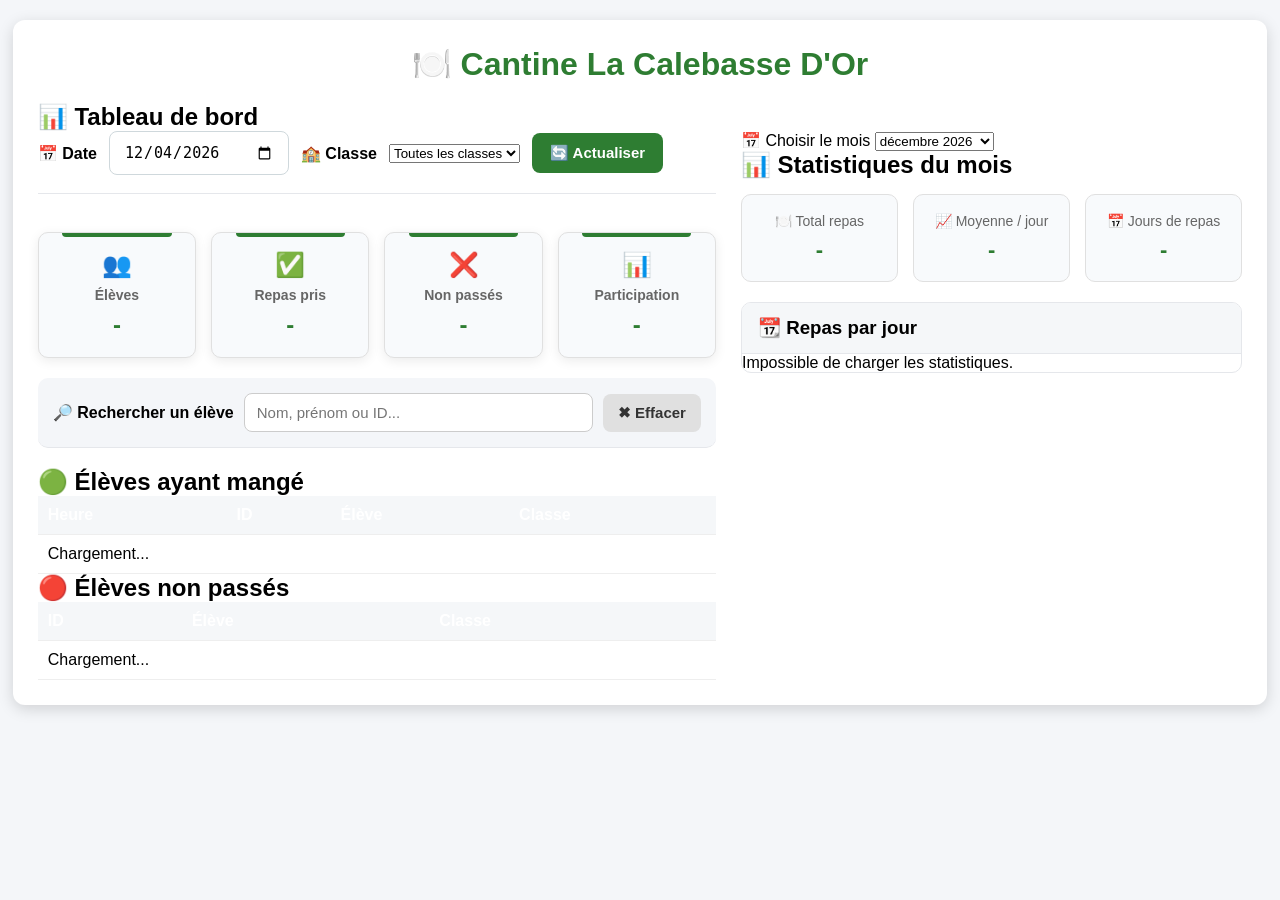
<file: dashboard.html>
<!DOCTYPE html>
<html lang="fr">

<head>

    <meta charset="UTF-8">

    <meta name="viewport"
          content="width=device-width, initial-scale=1.0">

    <title>Tableau de bord - Cantine</title>

    <link rel="stylesheet" href="style.css">

</head>


<body class="dashboard-page">

<div class="container">

    <h1>🍽️ Cantine La Calebasse D'Or</h1>

    
    <h2>📊 Tableau de bord</h2>

<div class="dashboard-layout">

    <div class="bloc-gauche">
        
<div class="date-selector">

    <label for="dateChoisie">
        📅 Date
    </label>

    <input type="date" id="dateChoisie">

    <label for="classeStats">
        🏫 Classe
    </label>

    <select id="classeStats">

        <option value="toutes">
            Toutes les classes
        </option>

    </select>

    <button id="btnActualiser" type="button">
        🔄 Actualiser
    </button>

</div>


    <div class="dashboard">

        <div class="card">
            <div class="card-icon">👥</div>
            <div class="card-title">
                Élèves
            </div>
            <div id="totalEleves"
                 class="card-value">
                -
            </div>
        </div>


        <div class="card">
            <div class="card-icon">✅</div>
            <div class="card-title">
                Repas pris
            </div>
            <div id="repasPris"
                 class="card-value">
                -
            </div>
        </div>


        <div class="card">
            <div class="card-icon">❌</div>
            <div class="card-title">
                Non passés
            </div>
            <div id="nonPasses"
                 class="card-value">
                -
            </div>
        </div>


        <div class="card">
            <div class="card-icon">📊</div>
            <div class="card-title">
                Participation
            </div>
            <div id="participation"
                 class="card-value">
                -
            </div>
        </div>

    </div>


    <div class="recherche-eleve">

    <label for="recherche">
        🔎 Rechercher un élève
    </label>

    <input
        type="text"
        id="recherche"
        placeholder="Nom, prénom ou ID..."
        autocomplete="off"
    >

    <button
        id="btnEffacerRecherche"
        type="button">
        ✖ Effacer
    </button>

</div>
<div class="bloc-gauche-bas">
   
    <h2>🟢 Élèves ayant mangé</h2>

<div id="elevesAyantMange">

    <table class="repas-table">

        <thead>

            <tr>
                <th>Heure</th>
                <th>ID</th>
                <th>Élève</th>
                <th>Classe</th>
            </tr>

        </thead>

        <tbody id="listeAyantMange">

            <tr>
                <td colspan="4">
                    Chargement...
                </td>
            </tr>

        </tbody>

    </table>

</div>


<h2>🔴 Élèves non passés</h2>

<div id="elevesNonPasses">

    <table class="repas-table">

        <thead>

            <tr>
                <th>ID</th>
                <th>Élève</th>
                <th>Classe</th>
            </tr>

        </thead>

        <tbody id="listeNonPasses">

            <tr>
                <td colspan="3">
                    Chargement...
                </td>
            </tr>

        </tbody>

    </table>

</div>

</div>

</div>

<div class="bloc-droit">
    

<!-- =========================================
     STATISTIQUES MENSUELLES
     ========================================= -->

<div class="statistiques-mensuelles">

    <div class="selecteur-mois">

        <label for="moisStats">
            📅 Choisir le mois
        </label>

        <select id="moisStats">
            <!-- Les mois seront ajoutés automatiquement -->
        </select>

    </div>

    <h2>📊 Statistiques du mois</h2>

    <div class="stats-mois">

        <div class="stat-box">

            <div class="stat-title">
                🍽️ Total repas
            </div>

            <div id="totalRepasMois" class="stat-value">
                -
            </div>

        </div>

        <div class="stat-box">

            <div class="stat-title">
                📈 Moyenne / jour
            </div>

            <div id="moyenneMois" class="stat-value">
                -
            </div>

        </div>

        <div class="stat-box">

            <div class="stat-title">
                📅 Jours de repas
            </div>

            <div id="nombreJoursMois" class="stat-value">
                -
            </div>

        </div>

    </div>

    <div class="detail-mois">

        <h3>📆 Repas par jour</h3>

        <div id="joursMois">
            Chargement...
        </div>

    </div>

</div>

<script>

const API_URL =
"https://script.google.com/macros/s/AKfycbzNFXwX-d2t3xT_VG9JykqGNel57AdeSZggrf9s_Wb7LLGIpGOU0OgKrJp_8yoVYkE/exec";

let derniereDonneeDashboard = null;
let classeSelectionnee = "toutes";

let chargementDashboardEnCours = false;
let chargementMoisEnCours = false;

let requeteMoisEnCours = 0;


/* =====================================================
   RECHERCHE
===================================================== */

function afficherRecherche() {

    if (!derniereDonneeDashboard) {
        return;
    }

    const recherche =
        document.getElementById("recherche")
        .value
        .trim()
        .toLowerCase();

    const listeAyantMange =
        document.getElementById("listeAyantMange");

    const listeNonPasses =
        document.getElementById("listeNonPasses");

    listeAyantMange.innerHTML = "";
    listeNonPasses.innerHTML = "";


    /* =========================
       ÉLÈVES AYANT MANGÉ
    ========================= */

    const ayantMange =
        (derniereDonneeDashboard.elevesAyantMange || [])
        .filter(eleve => {

            if (
                classeSelectionnee !== "toutes" &&
                eleve.classe !== classeSelectionnee
            ) {
                return false;
            }

            const texte =
                String(eleve.id) + " " +
                eleve.nom + " " +
                eleve.prenom + " " +
                eleve.classe;

            return texte
                .toLowerCase()
                .includes(recherche);

        });


    if (ayantMange.length === 0) {

        listeAyantMange.innerHTML = `
            <tr>
                <td colspan="4">
                    Aucun résultat
                </td>
            </tr>
        `;

    } else {

        ayantMange.forEach(eleve => {

            const ligne =
                document.createElement("tr");

            ligne.innerHTML = `
                <td>${eleve.heure || ""}</td>
                <td>${String(eleve.id).padStart(4, "0")}</td>
                <td>${eleve.prenom} ${eleve.nom}</td>
                <td>${eleve.classe}</td>
            `;

            listeAyantMange.appendChild(ligne);

        });

    }


    /* =========================
       ÉLÈVES NON PASSÉS
    ========================= */

    const nonPasses =
        (derniereDonneeDashboard.elevesNonPasses || [])
        .filter(eleve => {

            if (
                classeSelectionnee !== "toutes" &&
                eleve.classe !== classeSelectionnee
            ) {
                return false;
            }

            const texte =
                String(eleve.id) + " " +
                eleve.nom + " " +
                eleve.prenom + " " +
                eleve.classe;

            return texte
                .toLowerCase()
                .includes(recherche);

        });


    if (nonPasses.length === 0) {

        listeNonPasses.innerHTML = `
            <tr>
                <td colspan="3">
                    Aucun résultat
                </td>
            </tr>
        `;

    } else {

        nonPasses.forEach(eleve => {

            const ligne =
                document.createElement("tr");

            ligne.innerHTML = `
                <td>${String(eleve.id).padStart(4, "0")}</td>
                <td>${eleve.prenom} ${eleve.nom}</td>
                <td>${eleve.classe}</td>
            `;

            listeNonPasses.appendChild(ligne);

        });

    }

}


/* =====================================================
   DASHBOARD
===================================================== */

async function chargerDashboard() {

    if (chargementDashboardEnCours) {

        console.log(
            "⏳ Dashboard déjà en cours..."
        );

        return;
    }

    chargementDashboardEnCours = true;

    try {

        const date =
            document.getElementById("dateChoisie").value;


        const url =
    API_URL +
    "?action=dashboard" +
    "&date=" +
    encodeURIComponent(date) +
    "&classe=" +
    encodeURIComponent(classeSelectionnee) +
    "&cache=" +
    Date.now();


        console.log(
            "URL DASHBOARD :",
            url
        );


        const response =
            await fetch(
                url,
                {
                    method: "GET",
                    cache: "no-store"
                }
            );


        if (!response.ok) {

            throw new Error(
                "Erreur HTTP dashboard : " +
                response.status
            );

        }


        const texte =
            await response.text();


        let data;

        try {

            data =
                JSON.parse(texte);

        } catch (e) {

            console.error(
                "Réponse dashboard non JSON :",
                texte
            );

            throw new Error(
                "Le serveur n'a pas renvoyé du JSON."
            );

        }


        if (data.statut !== "ok") {

            throw new Error(
                data.message ||
                "Erreur API dashboard"
            );

        }


        derniereDonneeDashboard =
            data;


        /* =========================
           FILTRAGE
        ========================= */

        let elevesAyantMange =
            data.elevesAyantMange || [];

        let elevesNonPasses =
            data.elevesNonPasses || [];


        if (
            classeSelectionnee !== "toutes"
        ) {

            elevesAyantMange =
                elevesAyantMange.filter(
                    eleve =>
                        eleve.classe ===
                        classeSelectionnee
                );


            elevesNonPasses =
                elevesNonPasses.filter(
                    eleve =>
                        eleve.classe ===
                        classeSelectionnee
                );

        }


        /* =========================
           CALCULS
        ========================= */

        let totalEleves;

        if (
            classeSelectionnee === "toutes"
        ) {

            totalEleves =
                data.totalEleves;

        } else {

            totalEleves =
                elevesAyantMange.length +
                elevesNonPasses.length;

        }


        const repasPris =
            elevesAyantMange.length;


        const nonPasses =
            elevesNonPasses.length;


        let participation = 0;


        if (totalEleves > 0) {

            participation =
                Math.round(
                    (
                        repasPris /
                        totalEleves
                    ) * 100
                );

        }


        /* =========================
           CARTES
        ========================= */

        document.getElementById(
            "totalEleves"
        ).textContent =
            totalEleves;


        document.getElementById(
            "repasPris"
        ).textContent =
            repasPris;


        document.getElementById(
            "nonPasses"
        ).textContent =
            nonPasses;


        document.getElementById(
            "participation"
        ).textContent =
            participation + "%";


        /* =========================
           ÉLÈVES AYANT MANGÉ
        ========================= */

        const listeAyantMange =
            document.getElementById(
                "listeAyantMange"
            );


        listeAyantMange.innerHTML = "";


        if (
            elevesAyantMange.length === 0
        ) {

            listeAyantMange.innerHTML = `
                <tr>
                    <td colspan="4">
                        Aucun élève n'a mangé
                    </td>
                </tr>
            `;

        } else {

            elevesAyantMange.forEach(
                eleve => {

                    const ligne =
                        document.createElement("tr");


                    ligne.innerHTML = `
                        <td>${eleve.heure || ""}</td>
                        <td>${String(eleve.id).padStart(4, "0")}</td>
                        <td>${eleve.prenom} ${eleve.nom}</td>
                        <td>${eleve.classe}</td>
                    `;


                    listeAyantMange.appendChild(
                        ligne
                    );

                }
            );

        }


        /* =========================
           ÉLÈVES NON PASSÉS
        ========================= */

        const listeNonPasses =
            document.getElementById(
                "listeNonPasses"
            );


        listeNonPasses.innerHTML = "";


        if (
            elevesNonPasses.length === 0
        ) {

            listeNonPasses.innerHTML = `
                <tr>
                    <td colspan="3">
                        Tous les élèves sont passés ✅
                    </td>
                </tr>
            `;

        } else {

            elevesNonPasses.forEach(
                eleve => {

                    const ligne =
                        document.createElement("tr");


                    ligne.innerHTML = `
                        <td>${String(eleve.id).padStart(4, "0")}</td>
                        <td>${eleve.prenom} ${eleve.nom}</td>
                        <td>${eleve.classe}</td>
                    `;


                    listeNonPasses.appendChild(
                        ligne
                    );

                }
            );

        }


        afficherRecherche();


        console.log(
            "✅ Dashboard chargé"
        );


    } catch (error) {

        console.error(
            "❌ Erreur dashboard :",
            error
        );

    } finally {

        chargementDashboardEnCours =
            false;

    }

}


/* =====================================================
   STATISTIQUES MENSUELLES
===================================================== */

async function chargerStatistiquesMois() {

    const select =
        document.getElementById(
            "moisStats"
        );


    if (!select) {
        return;
    }


    const mois =
        select.value;


    if (!mois) {

        console.log(
            "Aucun mois sélectionné"
        );

        return;

    }


    console.log(
        "📅 MOIS SELECTIONNE :",
        mois
    );


    /*
       Numéro unique de requête.
       Si l'utilisateur change rapidement
       de mois, les anciennes réponses
       seront ignorées.
    */

    const idRequete =
        ++requeteMoisEnCours;


    /* =========================
       AFFICHAGE CHARGEMENT
    ========================= */

    document.getElementById(
        "totalRepasMois"
    ).textContent = "...";


    document.getElementById(
        "moyenneMois"
    ).textContent = "...";


    document.getElementById(
        "nombreJoursMois"
    ).textContent = "...";


    document.getElementById(
        "joursMois"
    ).innerHTML =
        "<p>Chargement...</p>";


    /*
       Paramètre cache unique
    */

    const url =
        API_URL +
        "?action=mois" +
        "&mois=" +
        encodeURIComponent(mois) +
        "&cache=" +
        Date.now();


    console.log(
        "📡 URL STATISTIQUES MOIS :",
        url
    );


    try {

        const response =
            await fetch(
                url,
                {
                    method: "GET",
                    cache: "no-store"
                }
            );


        console.log(
            "STATUT API MOIS :",
            response.status
        );


        if (!response.ok) {

            throw new Error(
                "Erreur HTTP " +
                response.status
            );

        }


        const texte =
            await response.text();


        console.log(
            "REPONSE BRUTE MOIS :",
            texte
        );


        let data;


        try {

            data =
                JSON.parse(texte);

        } catch (e) {

            console.error(
                "❌ Réponse mois non JSON :",
                texte
            );

            throw new Error(
                "La réponse de l'API n'est pas du JSON."
            );

        }


        /*
           Une autre requête a peut-être été
           lancée entre-temps.
        */

        if (
            idRequete !==
            requeteMoisEnCours
        ) {

            console.log(
                "Ancienne réponse ignorée."
            );

            return;

        }


        console.log(
            "📊 STATISTIQUES MOIS :",
            data
        );


        if (
            data.statut !== "ok"
        ) {

            throw new Error(
                data.message ||
                "Erreur API statistiques mois"
            );

        }


        /* =========================
           AFFICHAGE
        ========================= */

        document.getElementById(
            "totalRepasMois"
        ).textContent =
            data.totalRepas ?? 0;


        document.getElementById(
            "moyenneMois"
        ).textContent =
            data.moyenneJour ?? 0;


        document.getElementById(
            "nombreJoursMois"
        ).textContent =
            data.nombreJours ?? 0;


        const conteneur =
            document.getElementById(
                "joursMois"
            );


        conteneur.innerHTML = "";


        const jours =
            data.jours || [];


        if (
            jours.length === 0
        ) {

            conteneur.innerHTML =
                "<p>Aucun repas ce mois-ci.</p>";

            return;

        }


        /* =========================
           TABLEAU
        ========================= */

        const table =
            document.createElement(
                "table"
            );


        table.className =
            "repas-table";


        const thead =
            document.createElement(
                "thead"
            );


        thead.innerHTML = `
            <tr>
                <th>Date</th>
                <th>Repas</th>
            </tr>
        `;


        table.appendChild(
            thead
        );


        const tbody =
            document.createElement(
                "tbody"
            );


        jours.forEach(
            function(jour) {

                const parts =
                    jour.date.split("-");


                const dateFormatee =
                    parts[2] +
                    "/" +
                    parts[1] +
                    "/" +
                    parts[0];


                const ligne =
                    document.createElement(
                        "tr"
                    );


                ligne.innerHTML = `
                    <td>${dateFormatee}</td>
                    <td>${jour.repas}</td>
                `;


                tbody.appendChild(
                    ligne
                );

            }
        );


        table.appendChild(
            tbody
        );


        conteneur.appendChild(
            table
        );


        console.log(
            "✅ Statistiques mensuelles affichées pour :",
            mois
        );


    } catch (error) {

        console.error(
            "❌ ERREUR STATISTIQUES MOIS :",
            error
        );


        if (
            idRequete !==
            requeteMoisEnCours
        ) {

            return;

        }


        document.getElementById(
            "totalRepasMois"
        ).textContent = "-";


        document.getElementById(
            "moyenneMois"
        ).textContent = "-";


        document.getElementById(
            "nombreJoursMois"
        ).textContent = "-";


        document.getElementById(
            "joursMois"
        ).innerHTML =
            "<p>Impossible de charger les statistiques.</p>";

    }

}


/* =====================================================
   SÉLECTEUR DES MOIS
===================================================== */

function chargerSelecteurMois() {

    const select =
        document.getElementById(
            "moisStats"
        );


    if (!select) {

        console.error(
            "❌ Sélecteur mois introuvable"
        );

        return;

    }


    select.innerHTML = "";


    const aujourdHui =
        new Date();


    for (
        let i = 0;
        i < 12;
        i++
    ) {

        const date =
            new Date(
                aujourdHui.getFullYear(),
                aujourdHui.getMonth() - i,
                1
            );


        const annee =
            date.getFullYear();


        const mois =
            String(
                date.getMonth() + 1
            ).padStart(2, "0");


        const valeur =
            annee + "-" + mois;


        const option =
            document.createElement(
                "option"
            );


        option.value =
            valeur;


        option.textContent =
            date.toLocaleDateString(
                "fr-FR",
                {
                    month: "long",
                    year: "numeric"
                }
            );


        select.appendChild(
            option
        );

    }


    /*
       Sélectionner le mois actuel
    */

    const moisActuel =
        aujourdHui.getFullYear() +
        "-" +
        String(
            aujourdHui.getMonth() + 1
        ).padStart(2, "0");


    select.value =
        moisActuel;


    console.log(
        "📅 MOIS INITIAL :",
        select.value
    );


    /*
       Une seule requête initiale
    */

    chargerStatistiquesMois();

}


/* =====================================================
   SÉLECTEUR DES CLASSES
===================================================== */

async function chargerSelecteurClasses() {

    try {

        const response =
            await fetch(
                API_URL +
                "?action=classes&cache=" +
                Date.now(),
                {
                    cache: "no-store"
                }
            );


        if (!response.ok) {

            throw new Error(
                "HTTP " +
                response.status
            );

        }


        const data =
            await response.json();


        if (
            data.statut !== "ok"
        ) {

            console.error(
                "Erreur récupération classes :",
                data
            );

            return;

        }


        const select =
            document.getElementById(
                "classeStats"
            );


        if (!select) {
            return;
        }


        select.innerHTML = `
            <option value="toutes">
                Toutes les classes
            </option>
        `;


        const classes =
            data.classes || {};


        Object.keys(classes)
            .sort()
            .forEach(
                function(classe) {

                    const option =
                        document.createElement(
                            "option"
                        );


                    option.value =
                        classe;


                    option.textContent =
                        classe;


                    select.appendChild(
                        option
                    );

                }
            );


    } catch (error) {

        console.error(
            "❌ Erreur classes :",
            error
        );

    }

}


/* =====================================================
   INITIALISATION
===================================================== */

document.addEventListener(
    "DOMContentLoaded",
    function() {


        /* =========================
           DATE
        ========================= */

        const dateChoisie =
            document.getElementById(
                "dateChoisie"
            );


        const aujourdHui =
            new Date();


        const dateLocale =
            aujourdHui.getFullYear() +
            "-" +
            String(
                aujourdHui.getMonth() + 1
            ).padStart(2, "0") +
            "-" +
            String(
                aujourdHui.getDate()
            ).padStart(2, "0");


        dateChoisie.value =
            dateLocale;


        dateChoisie.addEventListener(
            "change",
            chargerDashboard
        );


        /* =========================
           ACTUALISER
        ========================= */

        document.getElementById(
            "btnActualiser"
        ).addEventListener(
            "click",
            chargerDashboard
        );


        /* =========================
           RECHERCHE
        ========================= */

        document.getElementById(
            "recherche"
        ).addEventListener(
            "input",
            afficherRecherche
        );


        document.getElementById(
            "btnEffacerRecherche"
        ).addEventListener(
            "click",
            function() {

                document.getElementById(
                    "recherche"
                ).value = "";

                afficherRecherche();

            }
        );


        /* =========================
           CLASSES
        ========================= */

        document.getElementById(
            "classeStats"
        ).addEventListener(
            "change",
            function() {

                classeSelectionnee =
                    this.value;


                console.log(
                    "CLASSE SELECTIONNEE :",
                    classeSelectionnee
                );


                chargerDashboard();

            }
        );


        /* =========================
           MOIS
        ========================= */

        document.getElementById(
            "moisStats"
        ).addEventListener(
            "change",
            function() {

                console.log(
                    "🔄 CHANGEMENT DE MOIS :",
                    this.value
                );


                chargerStatistiquesMois();

            }
        );


        /* =========================
           CHARGEMENT INITIAL
        ========================= */

        chargerDashboard();

        chargerSelecteurClasses();

        chargerSelecteurMois();


        /*
           Actualisation automatique du dashboard.
           
           Important :
           cela ne recharge PAS les statistiques
           mensuelles.
        */

        setInterval(
            function() {

                chargerDashboard();

            },
            30000
        );

    }

);

</script>
</body>

</html>
</file>
<file: style.css>
*{
    margin:0;
    padding:0;
    box-sizing:border-box;
}

body{
    font-family:Arial, Helvetica, sans-serif;
    background:#f4f6f9;
}

.container{
    max-width:1400px;
    margin:20px auto;
    background:white;
    border-radius:12px;
    padding:20px;
    box-shadow:0 4px 15px rgba(0,0,0,.15);
}

h1{
    text-align:center;
    color:#2E7D32;
    margin-bottom:20px;
}

#reader{
    width:100%;
    margin:auto;
}

.message{
    margin-top:20px;
    padding:18px;
    border-radius:10px;
    text-align:center;
    font-size:22px;
    font-weight:bold;
}

.attente{
    background:#ECEFF1;
    color:#455A64;
}

.ok{
    background:#C8E6C9;
    color:#1B5E20;
}

.erreur{
    background:#FFCDD2;
    color:#B71C1C;
}

.info{
    background:#BBDEFB;
    color:#0D47A1;
}

/* Résultat du scan */

.message {
    margin: 20px auto;
    padding: 25px 15px;
    border-radius: 15px;
    font-size: 24px;
    font-weight: bold;
    text-align: center;
    transition: all 0.3s ease;
}

.message.ok {
    background: #d4edda;
    color: #155724;
    border: 3px solid #28a745;
}

.message.erreur {
    background: #f8d7da;
    color: #721c24;
    border: 3px solid #dc3545;
}

.message.info {
    background: #fff3cd;
    color: #856404;
    border: 3px solid #ffc107;
}

.message.attente {
    background: #ffffff;
    color: #333333;
    border: 2px solid #cccccc;
}

/* ========================================
   TABLEAU DE BORD - VERSION PLEINE PAGE
   ======================================== */

.dashboard-page .container {
    max-width: 1600px;
    width: 98%;
    margin: 20px auto;
    padding: 25px;
}


/* En-tête du dashboard */

.dashboard-header {
    display: flex;
    justify-content: space-between;
    align-items: center;
    gap: 20px;
    margin-bottom: 25px;
    flex-wrap: wrap;
}


/* Statistiques principales */

.dashboard {
    display: grid;
    grid-template-columns: repeat(4, 1fr);
    gap: 20px;
    margin-bottom: 30px;
}

.dashboard .card {
    background: white;
    border-radius: 12px;
    padding: 20px;
    text-align: center;
    box-shadow: 0 2px 10px rgba(0,0,0,.08);
    border: 1px solid #e5e7eb;
}

.card-icon {
    font-size: 30px;
    margin-bottom: 8px;
}

.card-title {
    font-size: 16px;
    color: #555;
    margin-bottom: 8px;
}

.card-value {
    font-size: 30px;
    font-weight: bold;
}


/* Sections */

.dashboard-section {
    background: white;
    border-radius: 12px;
    padding: 20px;
    margin-bottom: 25px;
    box-shadow: 0 2px 10px rgba(0,0,0,.08);
}

.dashboard-section h2 {
    margin-bottom: 15px;
}


/* Tableaux */

.repas-table {
    width: 100%;
    border-collapse: collapse;
    background: white;
}

.repas-table th,
.repas-table td {
    padding: 12px 15px;
    text-align: left;
    border-bottom: 1px solid #e5e7eb;
}

.repas-table th {
    background: #2E7D32;
    color: white;
    font-weight: bold;
}

.repas-table tbody tr:nth-child(even) {
    background: #f8fafc;
}

.repas-table tbody tr:hover {
    background: #eef6ee;
}


/* Statistiques semaine et mois */

.stats-semaine,
.stats-mois {
    display: grid;
    grid-template-columns: repeat(3, 1fr);
    gap: 15px;
    margin-bottom: 20px;
}

.stat-box {
    background: #f8fafc;
    border: 1px solid #e5e7eb;
    border-radius: 10px;
    padding: 18px;
}

.stat-title {
    font-size: 14px;
    color: #666;
    margin-bottom: 8px;
}

.stat-value {
    font-size: 20px;
    font-weight: bold;
}


/* Détails par jour */

.detail-semaine,
.detail-mois,
.detail-classes {
    margin-top: 15px;
    margin-bottom: 25px;
}

.ligne-jour {
    padding: 10px 12px;
    border-bottom: 1px solid #e5e7eb;
}

.ligne-jour:nth-child(even) {
    background: #f8fafc;
}


/* Recherche */

.recherche-container {
    display: flex;
    gap: 10px;
    margin-bottom: 20px;
}

.recherche-container input {
    flex: 1;
    padding: 12px;
    border: 1px solid #ccc;
    border-radius: 8px;
}


/* Responsive tablette */

@media (max-width: 900px) {

    .dashboard {
        grid-template-columns: repeat(2, 1fr);
    }

    .stats-semaine,
    .stats-mois {
        grid-template-columns: 1fr;
    }

}


/* Responsive téléphone */

@media (max-width: 600px) {

    .dashboard-page .container {
        width: 100%;
        margin: 0;
        border-radius: 0;
        padding: 15px;
    }

    .dashboard {
        grid-template-columns: 1fr 1fr;
        gap: 10px;
    }

    .dashboard .card {
        padding: 15px 8px;
    }

    .repas-table {
        font-size: 14px;
    }

    .repas-table th,
    .repas-table td {
        padding: 8px;
    }

}

/* Évite que les tableaux dépassent du dashboard */

.dashboard-section,
.detail-semaine,
.detail-mois,
.detail-classes {
    width: 100%;
    overflow-x: auto;
}

.repas-table {
    width: 100%;
    min-width: 600px;
}

/* ========================================
   BARRE DE CONTROLE DU DASHBOARD
   ======================================== */

.date-selector,
.recherche-eleve {
    display: flex;
    align-items: center;
    gap: 12px;
    margin-bottom: 18px;
    flex-wrap: wrap;
}

.date-selector label,
.recherche-eleve label {
    font-weight: bold;
    white-space: nowrap;
}

.date-selector input,
.recherche-eleve input {
    padding: 11px 14px;
    border: 1px solid #cfd8dc;
    border-radius: 8px;
    font-size: 15px;
    background: white;
}

.date-selector input {
    min-width: 180px;
}

.recherche-eleve input {
    flex: 1;
    min-width: 250px;
}


/* Boutons */

.date-selector button,
.recherche-eleve button {
    padding: 11px 18px;
    border: none;
    border-radius: 8px;
    cursor: pointer;
    font-size: 15px;
    font-weight: bold;
    transition: 0.2s;
}

.date-selector button {
    background: #2E7D32;
    color: white;
}

.recherche-eleve button {
    background: #e0e0e0;
    color: #333;
}

.date-selector button:hover,
.recherche-eleve button:hover {
    opacity: 0.85;
}


/* Ligne de séparation */

.date-selector {
    padding-bottom: 18px;
    border-bottom: 1px solid #e5e7eb;
}

.recherche-eleve {
    padding-bottom: 18px;
    border-bottom: 1px solid #e5e7eb;
}


/* Téléphone */

@media (max-width: 600px) {

    .date-selector,
    .recherche-eleve {
        align-items: stretch;
        flex-direction: column;
    }

    .date-selector label,
    .recherche-eleve label {
        width: 100%;
    }

    .date-selector input,
    .recherche-eleve input,
    .date-selector button,
    .recherche-eleve button {
        width: 100%;
    }

}

/* ========================================
   INDICATEURS PRINCIPAUX
   ======================================== */

.dashboard {
    display: grid;
    grid-template-columns: repeat(4, 1fr);
    gap: 20px;
    margin: 25px 0 30px 0;
}

.dashboard .card {
    position: relative;
    background: white;
    border-radius: 14px;
    padding: 24px 20px;
    text-align: center;
    border: 1px solid #e5e7eb;
    box-shadow: 0 3px 12px rgba(0,0,0,.08);
    transition: transform 0.2s, box-shadow 0.2s;
}

.dashboard .card:hover {
    transform: translateY(-3px);
    box-shadow: 0 6px 18px rgba(0,0,0,.12);
}

.dashboard .card-icon {
    font-size: 34px;
    margin-bottom: 10px;
}

.dashboard .card-title {
    font-size: 15px;
    font-weight: bold;
    color: #616161;
    margin-bottom: 8px;
}

.dashboard .card-value {
    font-size: 36px;
    font-weight: bold;
    color: #2E7D32;
}


/* Petit effet visuel en haut de chaque carte */

.dashboard .card::before {
    content: "";
    position: absolute;
    top: 0;
    left: 15%;
    width: 70%;
    height: 4px;
    border-radius: 0 0 5px 5px;
    background: #2E7D32;
}


/* Adaptation tablette */

@media (max-width: 900px) {

    .dashboard {
        grid-template-columns: repeat(2, 1fr);
    }

}


/* Adaptation téléphone */

@media (max-width: 600px) {

    .dashboard {
        grid-template-columns: repeat(2, 1fr);
        gap: 10px;
    }

    .dashboard .card {
        padding: 18px 10px;
    }

    .dashboard .card-icon {
        font-size: 28px;
    }

    .dashboard .card-value {
        font-size: 28px;
    }

}

/* ========================================
   STATISTIQUES SEMAINE / MOIS
   ======================================== */

.stats-semaine,
.stats-mois {
    display: grid;
    grid-template-columns: repeat(3, 1fr);
    gap: 15px;
    margin: 15px 0 20px 0;
}

.stats-semaine .stat-box,
.stats-mois .stat-box {
    background: #f8fafc;
    border: 1px solid #e0e0e0;
    border-radius: 10px;
    padding: 18px;
    text-align: center;
}

.stats-semaine .stat-title,
.stats-mois .stat-title {
    font-size: 14px;
    color: #666;
    margin-bottom: 8px;
}

.stats-semaine .stat-value,
.stats-mois .stat-value {
    font-size: 22px;
    font-weight: bold;
    color: #2E7D32;
}


/* Détail des jours */

.detail-semaine,
.detail-mois {
    background: white;
    border: 1px solid #e5e7eb;
    border-radius: 10px;
    overflow: hidden;
}

.detail-semaine h3,
.detail-mois h3 {
    padding: 14px 16px;
    margin: 0;
    background: #f5f7f9;
    border-bottom: 1px solid #e5e7eb;
}

.detail-semaine .ligne-jour,
.detail-mois .ligne-jour {
    display: flex;
    justify-content: space-between;
    align-items: center;
    padding: 12px 16px;
    border-bottom: 1px solid #eeeeee;
}

.detail-semaine .ligne-jour:last-child,
.detail-mois .ligne-jour:last-child {
    border-bottom: none;
}


/* Responsive */

@media (max-width: 800px) {

    .stats-semaine,
    .stats-mois {
        grid-template-columns: 1fr;
    }

}


/* ========================================
   SÉLECTEUR DES STATISTIQUES
======================================== */

.selecteur-statistiques {
    width: 100%;
    margin: 20px 0;
    padding: 15px;
    background: #f4f6f9;
    border-radius: 10px;

    display: flex;
    align-items: center;
    gap: 15px;

    flex-wrap: wrap;
}

.selecteur-statistiques label {
    font-weight: bold;
    font-size: 16px;
}

.selecteur-statistiques select {
    padding: 10px 15px;

    border: 1px solid #ccc;
    border-radius: 8px;

    font-size: 16px;

    background: white;

    cursor: pointer;
}

/* =========================================
   TABLEAU DE BORD - 2 COLONNES
   ========================================= */

.dashboard-layout {
    display: grid;
    grid-template-columns: minmax(0, 1.15fr) minmax(0, 0.85fr);
    gap: 25px;
    align-items: start;
}

.bloc-gauche,
.bloc-droit {
    min-width: 0;
}

/* Colonne gauche */
.bloc-gauche {
    display: flex;
    flex-direction: column;
}

/* Colonne droite */
.bloc-droit {
    display: flex;
    flex-direction: column;
}

/* Les 4 indicateurs */
.dashboard {
    display: grid;
    grid-template-columns: repeat(4, 1fr);
    gap: 15px;
    margin: 20px 0;
}

/* Cartes indicateurs */
.dashboard .card {
    background: #f8fafc;
    border: 1px solid #e0e0e0;
    border-radius: 10px;
    padding: 18px 10px;
    text-align: center;
}

.dashboard .card-icon {
    font-size: 24px;
    margin-bottom: 8px;
}

.dashboard .card-title {
    font-size: 14px;
    color: #666;
    margin-bottom: 8px;
}

.dashboard .card-value {
    font-size: 24px;
    font-weight: bold;
    color: #2E7D32;
}

/* Recherche */
.recherche-eleve {
    width: 100%;
    margin: 0 0 20px 0;
    padding: 15px;
    background: #f4f6f9;
    border-radius: 10px;

    display: flex;
    align-items: center;
    gap: 10px;
    flex-wrap: wrap;
}

.recherche-eleve label {
    font-weight: bold;
}

.recherche-eleve input {
    flex: 1;
    min-width: 180px;
    padding: 10px 12px;
    border: 1px solid #ccc;
    border-radius: 8px;
    font-size: 15px;
    background: white;
}

.recherche-eleve button {
    padding: 10px 15px;
    border: none;
    border-radius: 8px;
    cursor: pointer;
}

/* Tables */
.repas-table {
    width: 100%;
    border-collapse: collapse;
    background: white;
}

.repas-table th,
.repas-table td {
    padding: 10px;
    border-bottom: 1px solid #eeeeee;
    text-align: left;
}

.repas-table th {
    background: #f5f7f9;
    font-weight: bold;
}

/* Évite que les tableaux débordent */
.detail-classes,
#elevesAyantMange,
#elevesNonPasses,
.detail-semaine,
.detail-mois {
    width: 100%;
    overflow-x: auto;
}

/* Espacement des sections */
.bloc-gauche > h2,
.bloc-droit > h2 {
    margin-top: 20px;
    margin-bottom: 12px;
}

/* =========================================
   TABLETTE
   ========================================= */

@media (max-width: 1000px) {

    .dashboard-layout {
        grid-template-columns: 1fr;
    }

    .dashboard {
        grid-template-columns: repeat(2, 1fr);
    }

}


/* =========================================
   MOBILE
   ========================================= */

@media (max-width: 600px) {

    .dashboard {
        grid-template-columns: 1fr 1fr;
        gap: 10px;
    }

    .dashboard .card {
        padding: 15px 8px;
    }

    .dashboard .card-value {
        font-size: 21px;
    }

    .recherche-eleve {
        align-items: stretch;
    }

    .recherche-eleve input,
    .recherche-eleve button {
        width: 100%;
    }

}

/* =========================================
   AFFICHAGE MOBILE DU TABLEAU DE BORD
   ========================================= */

@media (max-width: 600px) {

    .dashboard-layout {
        display: block;
    }

    .bloc-gauche,
    .bloc-droit {
        width: 100%;
    }

    .bloc-droit {
        margin-top: 30px;
    }

    .dashboard-page .container {
        width: 100%;
        max-width: 100%;
        margin: 0;
        padding: 15px;
        border-radius: 0;
    }

}
</file>
